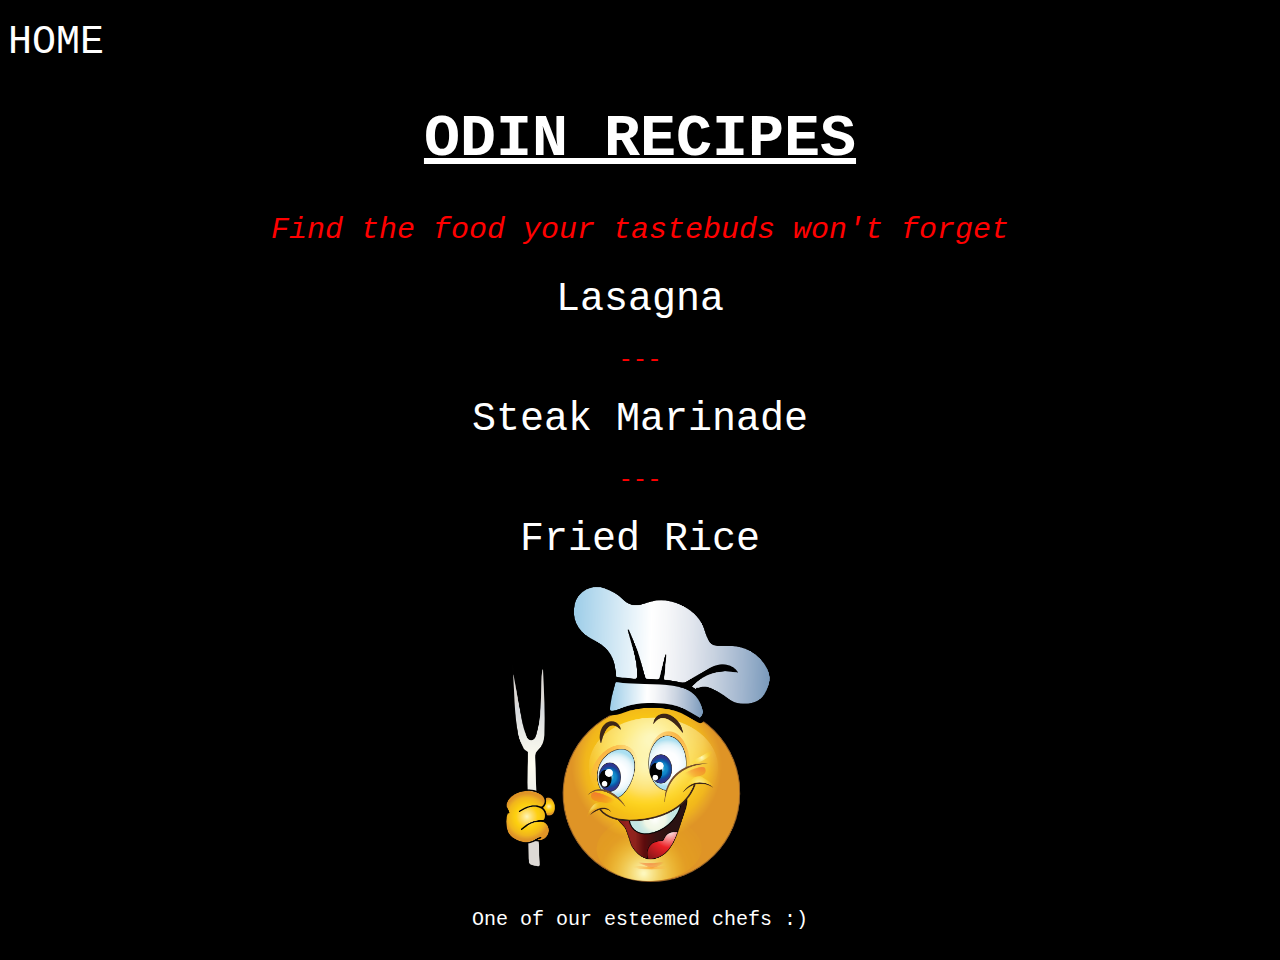
<file: index.html>
<!DOCTYPE html>
<html lang="en">
<head>
    <meta charset="UTF-8">
    <meta name="viewport" content="width=device-width, initial-scale=1.0">
    <title>Recipes</title>
    <link rel="stylesheet" href="styles.css">
</head>
<body>
    <p><a href="index.html">HOME</a></p>
    <div class = centre>
    <h1>ODIN RECIPES</h1>
    <p id="intro"><i>Find the food your tastebuds won't forget</i></p>
    <p><a href="recipes/lasagna.html">Lasagna</a></p>
    <p class = divider>---</p>
    <p><a href="recipes/steak_marinade.html">Steak Marinade</a></p>
    <p class = divider>---</p>
    <p><a href="recipes/fried_rice.html">Fried Rice</a></p>

    <img src="images/chef_smile.png" alt="chef_smile" height="300" width="auto">
    <p>One of our esteemed chefs :)</p>
    </div>
</body>
</html>
</file>
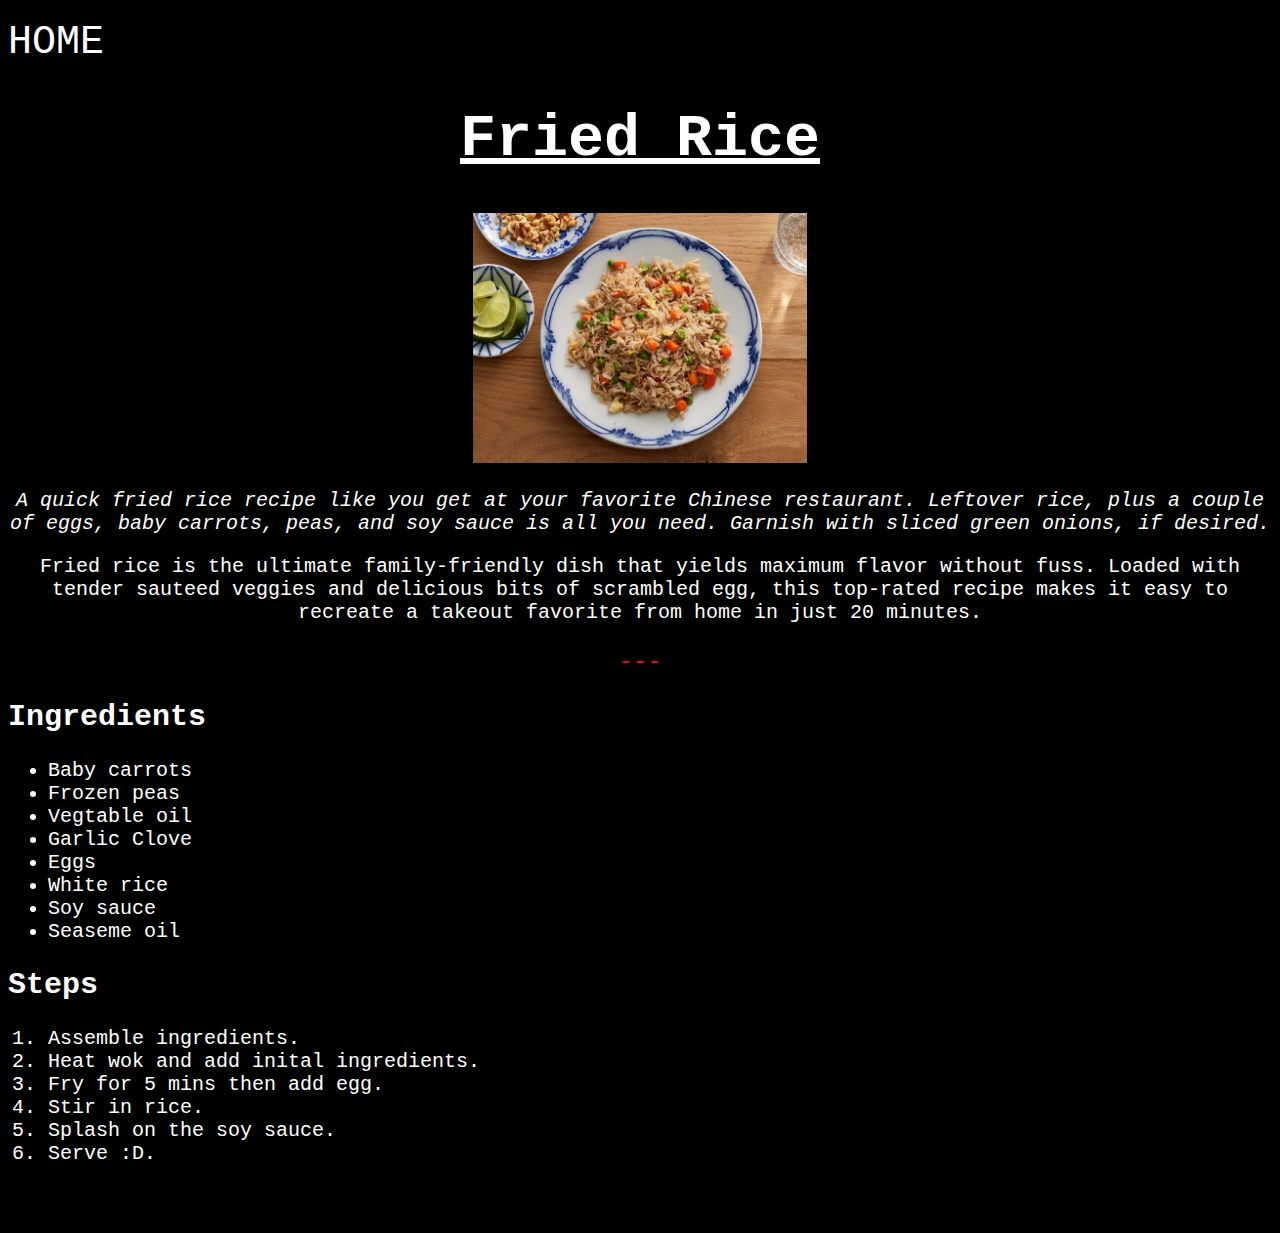
<file: recipes/fried_rice.html>
<!DOCTYPE html>
<html lang="en">
<head>
    <meta charset="UTF-8">
    <meta name="viewport" content="width=device-width, initial-scale=1.0">
    <title>Fried Rice</title>
    <link rel="stylesheet" href="../styles.css">
</head>
<body>
    <p><a href="../index.html">HOME</a></p>
    <div class="centre">
    <h1>Fried Rice</h1>
    <img src="../images/fried_rice.pdf" alt="Lasagna_pic" height="250" width="auto">
    <p><i>A quick fried rice recipe like you get at your favorite Chinese restaurant. Leftover rice, plus a couple of eggs, baby carrots, peas, and soy sauce is all you need. Garnish with sliced green onions, if desired.</i></p>
    <p>Fried rice is the ultimate family-friendly dish that yields maximum flavor without fuss. Loaded with tender sauteed veggies and delicious bits of scrambled egg, this top-rated recipe makes it easy to recreate a takeout favorite from home in just 20 minutes.</p>
    <p class = divider>---</p>
    </div>
    <h2>Ingredients</h2>
    <ul>
        <li>Baby carrots</li>
        <li>Frozen peas</li>
        <li>Vegtable oil</li>
        <li>Garlic Clove</li>
        <li>Eggs</li>
        <li>White rice</li>
        <li>Soy sauce</li>
        <li>Seaseme oil</li>
    </ul>
    <h2>Steps</h2>
    <ol>
        <li>Assemble ingredients.</li>
        <li>Heat wok and add inital ingredients.</li>
        <li>Fry for 5 mins then add egg.</li>
        <li>Stir in rice.</li>
        <li>Splash on the soy sauce.</li>
        <li>Serve :D.</li>
    </ol>
</body>
</html>
</file>
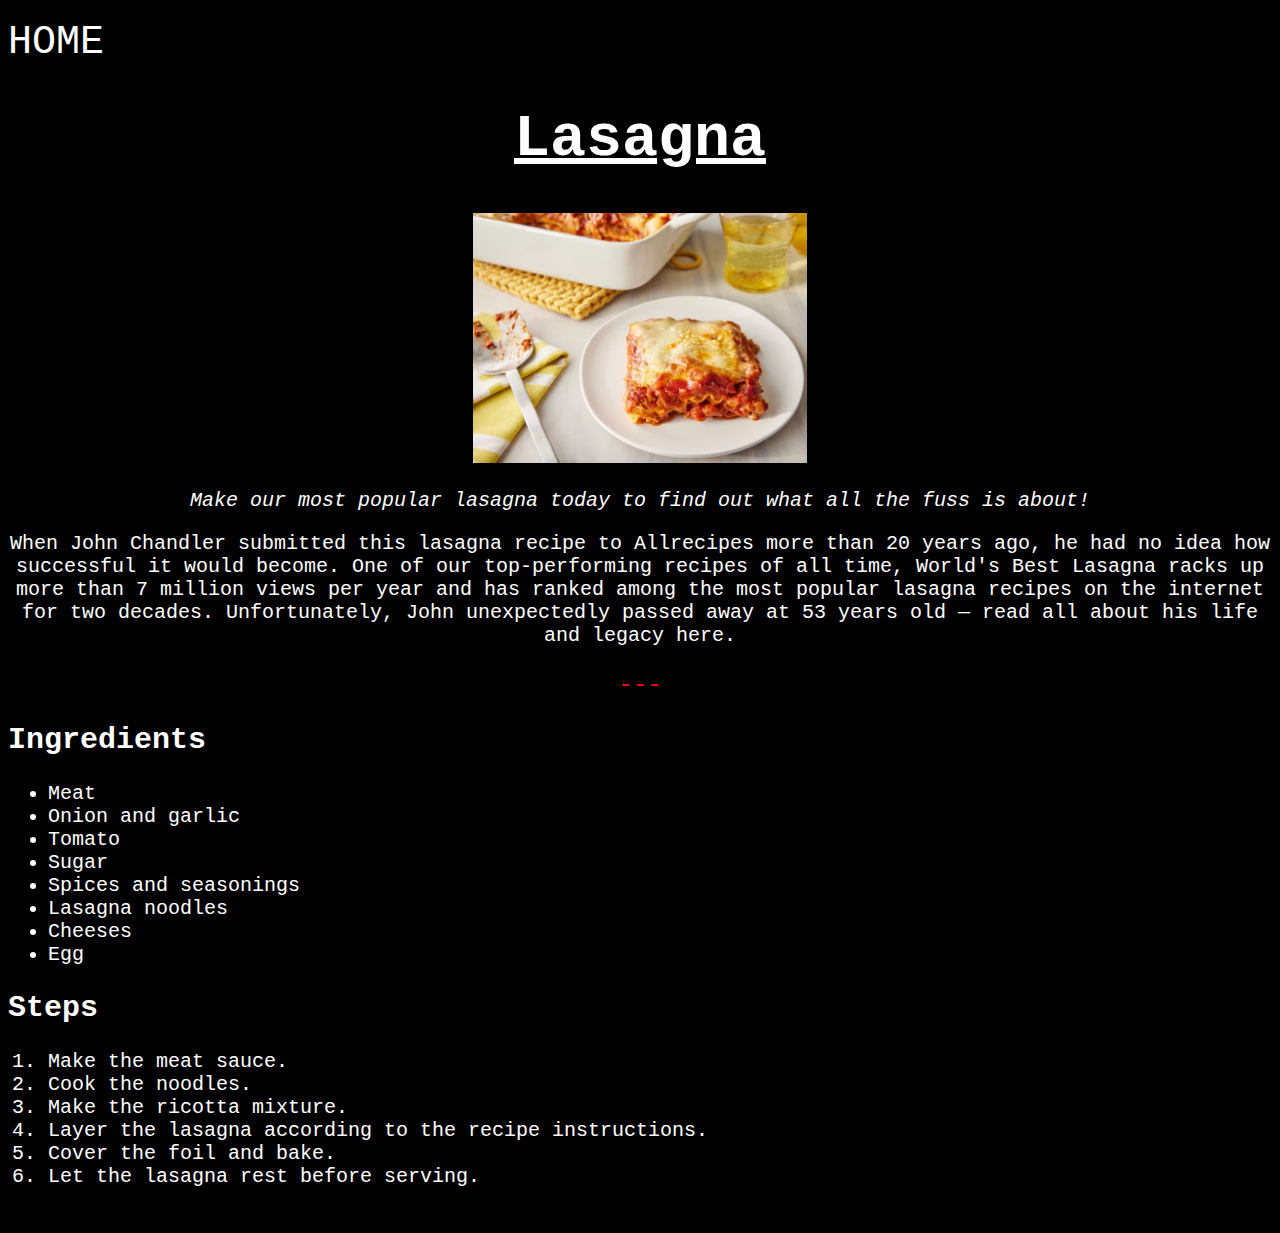
<file: recipes/lasagna.html>
<!DOCTYPE html>
<html lang="en">
<head>
    <meta charset="UTF-8">
    <meta name="viewport" content="width=device-width, initial-scale=1.0">
    <title>Lasagna</title>
    <link rel="stylesheet" href="../styles.css">
</head>
<body>
    <p><a href="../index.html">HOME</a></p>
    <div class = centre>
    <h1>Lasagna</h1>
    <img src="../images/lasagna.pdf" alt="Lasagna_pic" height="250" width="auto">
    <p><i>Make our most popular lasagna today to find out what all the fuss is about!</i></p>
    <p>When John Chandler submitted this lasagna recipe to Allrecipes more than 20 years ago, he had no idea how successful it would become. One of our top-performing recipes of all time, World's Best Lasagna racks up more than 7 million views per year and has ranked among the most popular lasagna recipes on the internet for two decades. Unfortunately, John unexpectedly passed away at 53 years old — read all about his life and legacy here.</p>
    <p class = divider>---</p>      
    </div>
    <h2>Ingredients</h2>
    <ul>
        <li>Meat</li>
        <li>Onion and garlic</li>
        <li>Tomato</li>
        <li>Sugar</li>
        <li>Spices and seasonings</li>
        <li>Lasagna noodles</li>
        <li>Cheeses</li>
        <li>Egg</li>
    </ul>
    <h2>Steps</h2>
    <ol>
        <li>Make the meat sauce.</li>
        <li>Cook the noodles.</li>
        <li>Make the ricotta mixture.</li>
        <li>Layer the lasagna according to the recipe instructions.</li>
        <li>Cover the foil and bake.</li>
        <li>Let the lasagna rest before serving.</li>
    </ol>
</body>
</html>
</file>
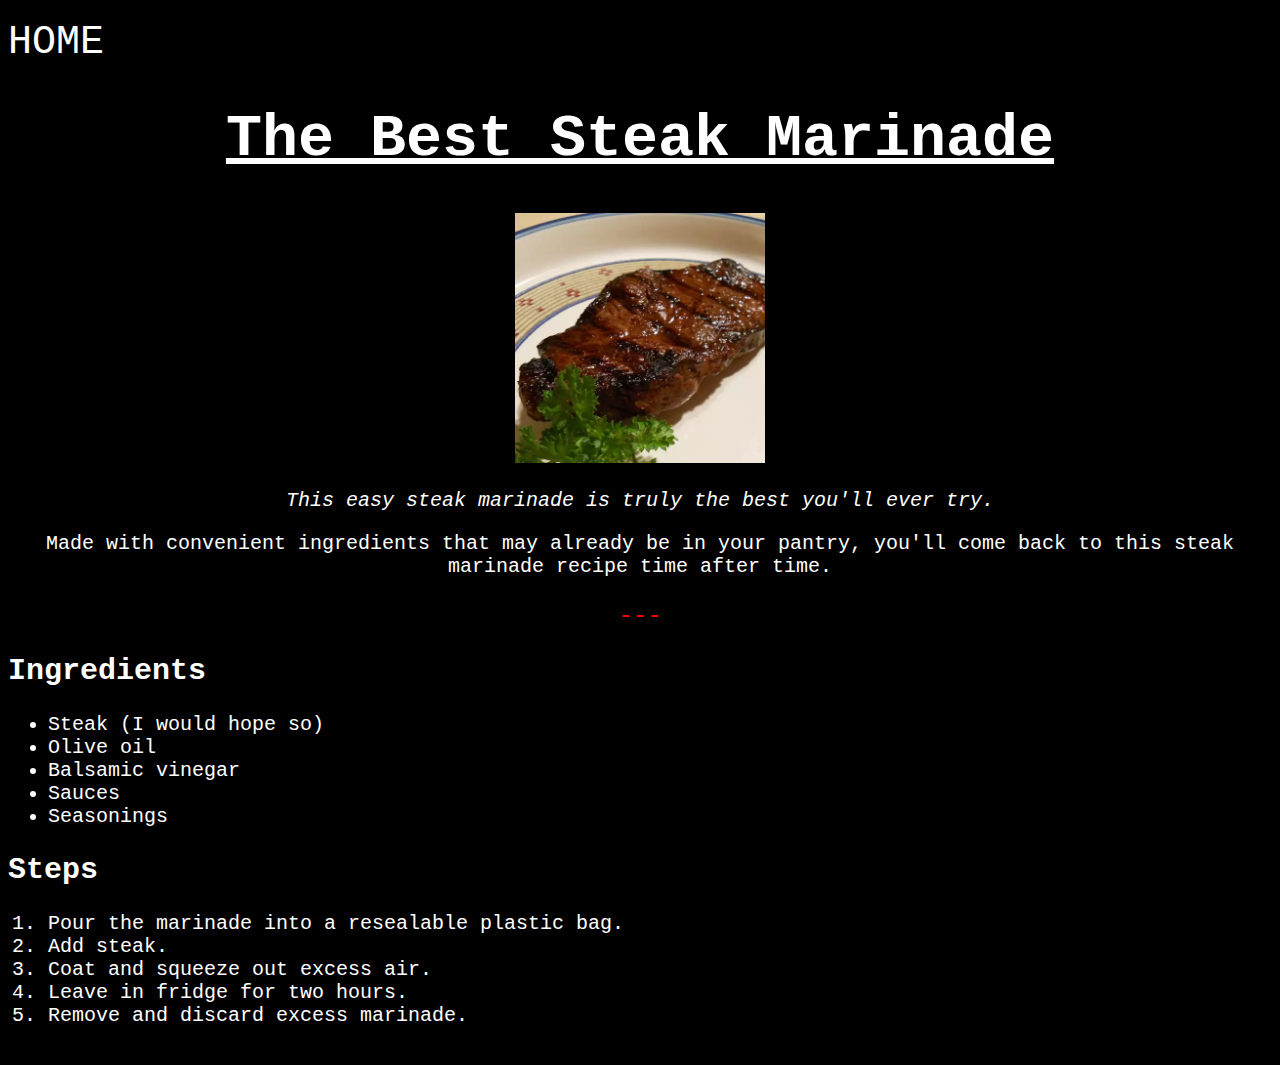
<file: recipes/steak_marinade.html>
<!DOCTYPE html>
<html lang="en">
<head>
    <meta charset="UTF-8">
    <meta name="viewport" content="width=device-width, initial-scale=1.0">
    <title>Steak Marinade</title>
    <link rel="stylesheet" href="../styles.css">
</head>
<body>
    <p><a href="../index.html">HOME</a></p>
    <div class="centre">
    <h1>The Best Steak Marinade</h1>
    <img src="../images/steak_marinade.pdf" alt="steak_marinade_pic" height="250" width="auto">
    <p><i>This easy steak marinade is truly the best you'll ever try.</i></p>
    <p>Made with convenient ingredients that may already be in your pantry, you'll come back to this steak marinade recipe time after time.</p>
    <p class = divider>---</p>
    </div>
    <h2>Ingredients</h2>
    <ul>
        <li>Steak (I would hope so)</li>
        <li>Olive oil</li>
        <li>Balsamic vinegar</li>
        <li>Sauces</li>
        <li>Seasonings</li>
    </ul>
    <h2>Steps</h2>
    <ol>
        <li>Pour the marinade into a resealable plastic bag.</li>
        <li>Add steak.</li>
        <li>Coat and squeeze out excess air.</li>
        <li>Leave in fridge for two hours.</li>
        <li>Remove and discard excess marinade.</li>
    </ol>
</body>
</html>
</file>
<file: styles.css>
body {
    background-color: black;
    color: white;
    font-family: monospace;
    font-size: 20px;
}

h1 {
    font-size: 60px;
    text-decoration:underline;
}

.centre {
    text-align: center;
}

.divider {
    font-size: 24px;
    color: red;
}

#intro {
    color: red;
    font-size: 30px;
}

a:link {
    color: white;
    text-decoration: none;
    font-size: 40px;
}

a:visited {
    color: white;
    text-decoration: none;
}

a:hover,
a:active {
    color: red;
}
    
.home {
    text-decoration:solid;
}
</file>
